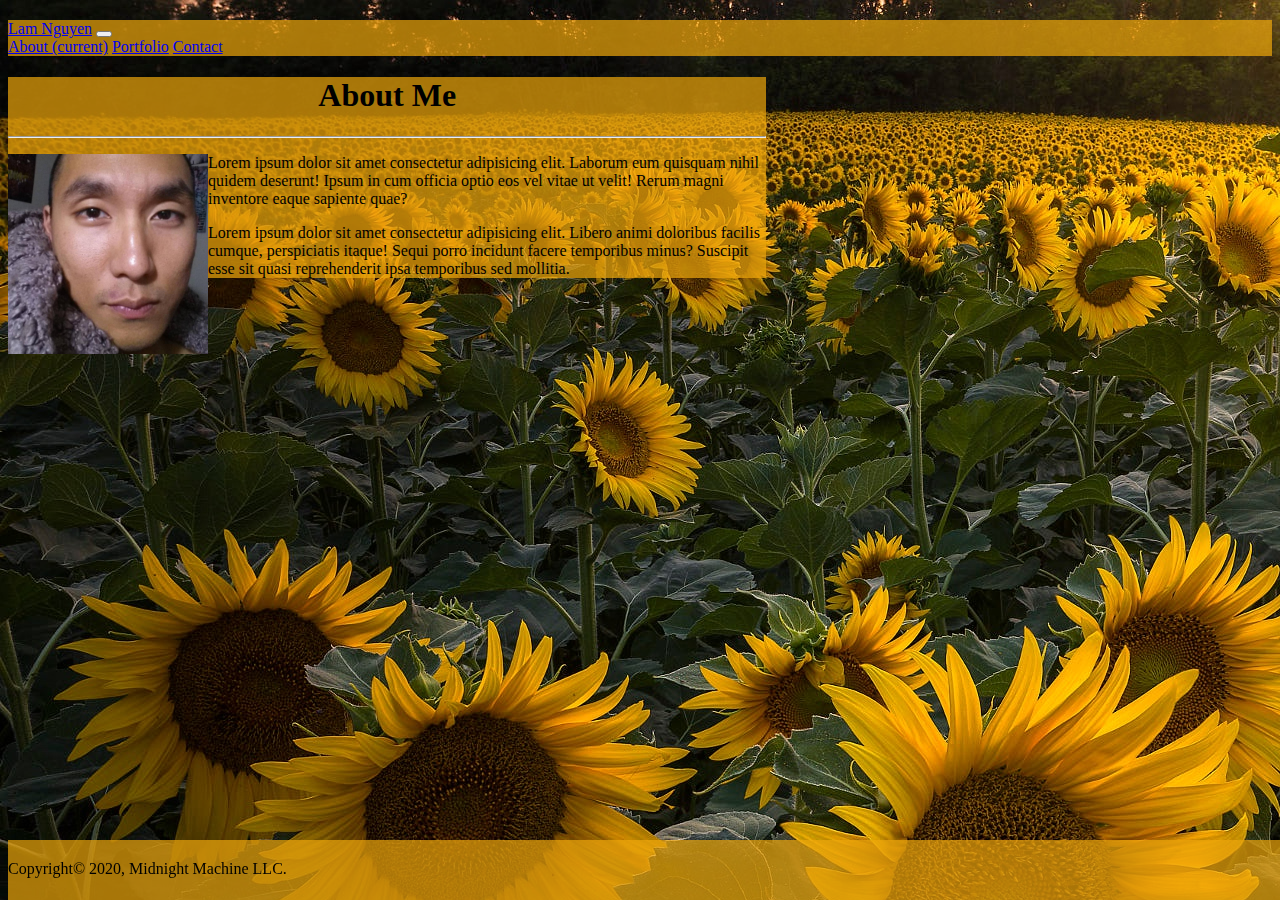
<file: index.html>
<!DOCTYPE html>
<html lang="en">
<head>
    <meta charset="UTF-8">
    <meta name="viewport" content="width=device-width, initial-scale=1.0">
    <title>Lam Nguyen Portfolio- Home Page</title>

    <!--CSS Bootstrap Reference-->
    <link 
        rel="stylesheet" 
        href="https://stackpath.bootstrapcdn.com/bootstrap/4.5.0/css/bootstrap.min.css" integrity="sha384-9aIt2nRpC12Uk9gS9baDl411NQApFmC26EwAOH8WgZl5MYYxFfc+NcPb1dKGj7Sk" crossorigin="anonymous"
    >
    <!--Local CSS Reference-->
    <link
        rel="stylesheet"
        type="text/css"
        href="assets/styles/styles.css"
    >

</head>
<body>
    
    <nav class="navbar navbar-expand-lg navbar-light">
        <div class="container headingformats">
            <a class="navbar-brand" href="#">Lam Nguyen</a>
            <button class="navbar-toggler" type="button" data-toggle="collapse" data-target="#navbarNavAltMarkup" aria-controls="navbarNavAltMarkup" aria-expanded="false" aria-label="Toggle navigation">
                <span class="navbar-toggler-icon"></span>
              </button>
              <div class="collapse navbar-collapse justify-content-end" id="navbarNavAltMarkup">
                <div class="navbar-nav">
                  <a class="nav-item nav-link" href="index.html">About <span class="sr-only">(current)</span></a>
                  <a class="nav-item nav-link" href="portfolio.html">Portfolio</a>
                  <a class="nav-item nav-link" href="contact.html">Contact</a>
                </div>
              </div>
        </div>
    </nav>

    <main class="container p-2 my-4">

        <h1 class="headingformats">About Me</h1>
        <hr>
        
        <article class="row">
            <article class="col-12 mt-3 p-3">
                <article>
                    <img 
                        src="assets/images/Lam_Profile.jpg" 
                        alt="Profile image of man named Lam Nguyen" 
                        class="aboutImg mr-4 mb-4" 
                        width="200px" 
                        height="200px"
                    >
                    <p>
                        Lorem ipsum dolor sit amet consectetur adipisicing elit. Laborum eum quisquam nihil quidem deserunt! Ipsum in cum officia optio eos vel vitae ut velit! Rerum magni inventore eaque sapiente quae?
                    </p>
                    <p>
                        Lorem ipsum dolor sit amet consectetur adipisicing elit. Libero animi doloribus facilis cumque, perspiciatis itaque! Sequi porro incidunt facere temporibus minus? Suscipit esse sit quasi reprehenderit ipsa temporibus sed mollitia.
                    </p>
                </article> 
            </article>
        </article>

    </main>

      <footer class="footer">
        <div class="container text-center">
          <p class="pt-3">Copyright&copy 2020, Midnight Machine LLC.</p>
        </div>
      </footer>

    <!-- JS, Popper.js, and jQuery Bootstrap Reference -->
    <script 
        src="https://code.jquery.com/jquery-3.5.1.slim.min.js" integrity="sha384-DfXdz2htPH0lsSSs5nCTpuj/zy4C+OGpamoFVy38MVBnE+IbbVYUew+OrCXaRkfj" crossorigin="anonymous">
    </script>
    <script 
        src="https://cdn.jsdelivr.net/npm/popper.js@1.16.0/dist/umd/popper.min.js" integrity="sha384-Q6E9RHvbIyZFJoft+2mJbHaEWldlvI9IOYy5n3zV9zzTtmI3UksdQRVvoxMfooAo" crossorigin="anonymous">
    </script>
    <script 
        src="https://stackpath.bootstrapcdn.com/bootstrap/4.5.0/js/bootstrap.min.js" integrity="sha384-OgVRvuATP1z7JjHLkuOU7Xw704+h835Lr+6QL9UvYjZE3Ipu6Tp75j7Bh/kR0JKI" crossorigin="anonymous">
    </script>

</body>
</html>
</file>
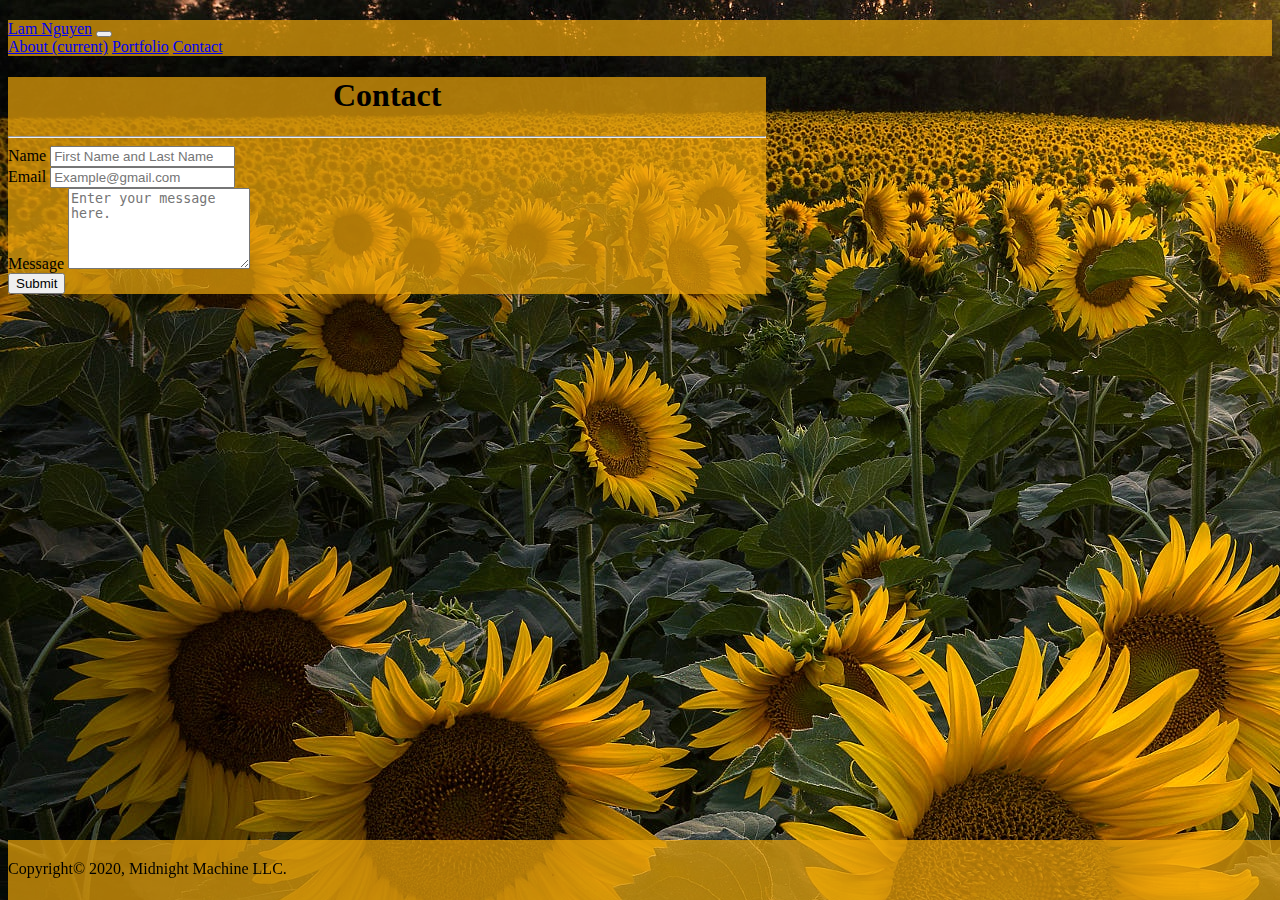
<file: contact.html>
<!DOCTYPE html>
<html lang="en">
<head>
    <meta charset="UTF-8">
    <meta name="viewport" content="width=device-width, initial-scale=1.0">
    <title>Lam Nguyen Portfolio- Contact Page</title>

    <!--CSS Bootstrap Reference-->
    <link 
        rel="stylesheet" 
        href="https://stackpath.bootstrapcdn.com/bootstrap/4.5.0/css/bootstrap.min.css" 
        integrity="sha384-9aIt2nRpC12Uk9gS9baDl411NQApFmC26EwAOH8WgZl5MYYxFfc+NcPb1dKGj7Sk" 
        crossorigin="anonymous"
    >

      <!--Local Stylesheet-->
      <link
      rel="stylesheet"
      type="text/css"
      href="assets/styles/styles.css"
  >
</head>

<body>

   <!-- Navigation Bar for webpage taken off Bootstrap -->
    <nav class="navbar navbar-expand-lg navbar-light">
        <div class="container headingformats">
            <a class="navbar-brand" href="#">Lam Nguyen</a>
            <button class="navbar-toggler" type="button" data-toggle="collapse" data-target="#navbarNavAltMarkup" aria-controls="navbarNavAltMarkup" aria-expanded="false" aria-label="Toggle navigation">
                <span class="navbar-toggler-icon"></span>
              </button>
              <div class="collapse navbar-collapse justify-content-end" id="navbarNavAltMarkup">
                <div class="navbar-nav">
                  <a class="nav-item nav-link" href="index.html">About <span class="sr-only">(current)</span></a>
                  <a class="nav-item nav-link" href="portfolio.html">Portfolio</a>
                  <a class="nav-item nav-link" href="contact.html">Contact</a>
                </div>
              </div>
        </div>
    </nav>

  
    <!-- This section contains the html for the contact form. 
        The formatting for this form was taken off Bootstrap. -->
    <main class="container p-2 my-4">

      <h1 class="headingformats">Contact</h1>
      <hr>

        <article class= "row justify-content-center">
            <article class="col-sm-12">
                <form>
                    <article class="form-group">
                      <label for="formGroupExampleInput">Name</label>
                      <input type="text" class="form-control" id="formGroupExampleInput" placeholder="First Name and Last Name">
                    </article>
                    <article class="form-group">
                      <label for="formGroupExampleInput2">Email</label>
                      <input type="text" class="form-control" id="formGroupExampleInput2" placeholder="Example@gmail.com">
                    </article>
                    <article class="form-group">
                      <label for="exampleFormControlTextarea1">Message</label>
                      <textarea class="form-control" id="exampleFormControlTextarea1" rows="5" placeholder="Enter your message here."></textarea>
                    </article>
                    <button type="submit" class="btn btn-primary mb-2">Submit</button>
                    
                  </form>
            </article>
        </article>

    </main>

    <footer class="footer">
        <div class="container text-center">
          <p class="pt-3">Copyright&copy 2020, Midnight Machine LLC.</p>
        </div>
    </footer>

    <!-- JS, Popper.js, and jQuery Bootstrap Reference -->
    <script 
        src="https://code.jquery.com/jquery-3.5.1.slim.min.js" integrity="sha384-DfXdz2htPH0lsSSs5nCTpuj/zy4C+OGpamoFVy38MVBnE+IbbVYUew+OrCXaRkfj" crossorigin="anonymous">
    </script>
    <script 
        src="https://cdn.jsdelivr.net/npm/popper.js@1.16.0/dist/umd/popper.min.js" integrity="sha384-Q6E9RHvbIyZFJoft+2mJbHaEWldlvI9IOYy5n3zV9zzTtmI3UksdQRVvoxMfooAo" crossorigin="anonymous">
    </script>
    <script 
        src="https://stackpath.bootstrapcdn.com/bootstrap/4.5.0/js/bootstrap.min.js" integrity="sha384-OgVRvuATP1z7JjHLkuOU7Xw704+h835Lr+6QL9UvYjZE3Ipu6Tp75j7Bh/kR0JKI" crossorigin="anonymous">
    </script>

</body>
</html>
</file>
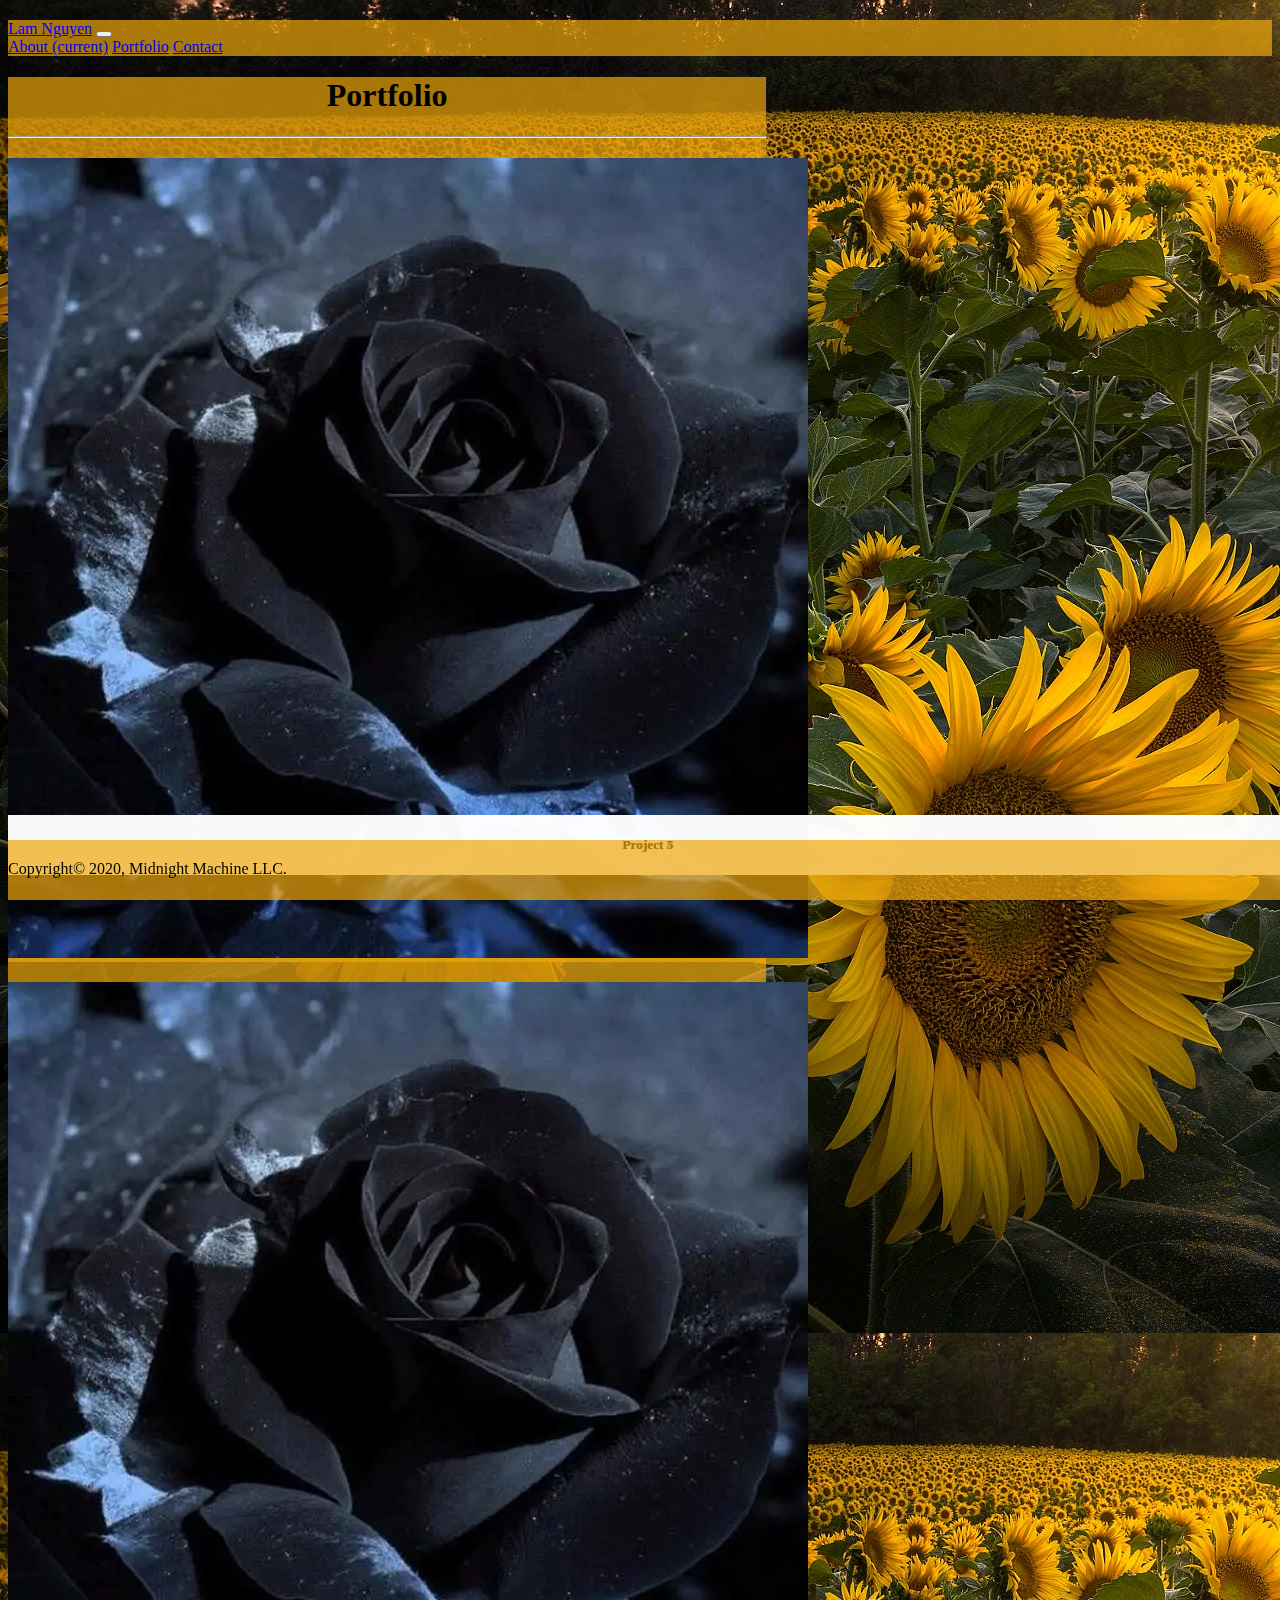
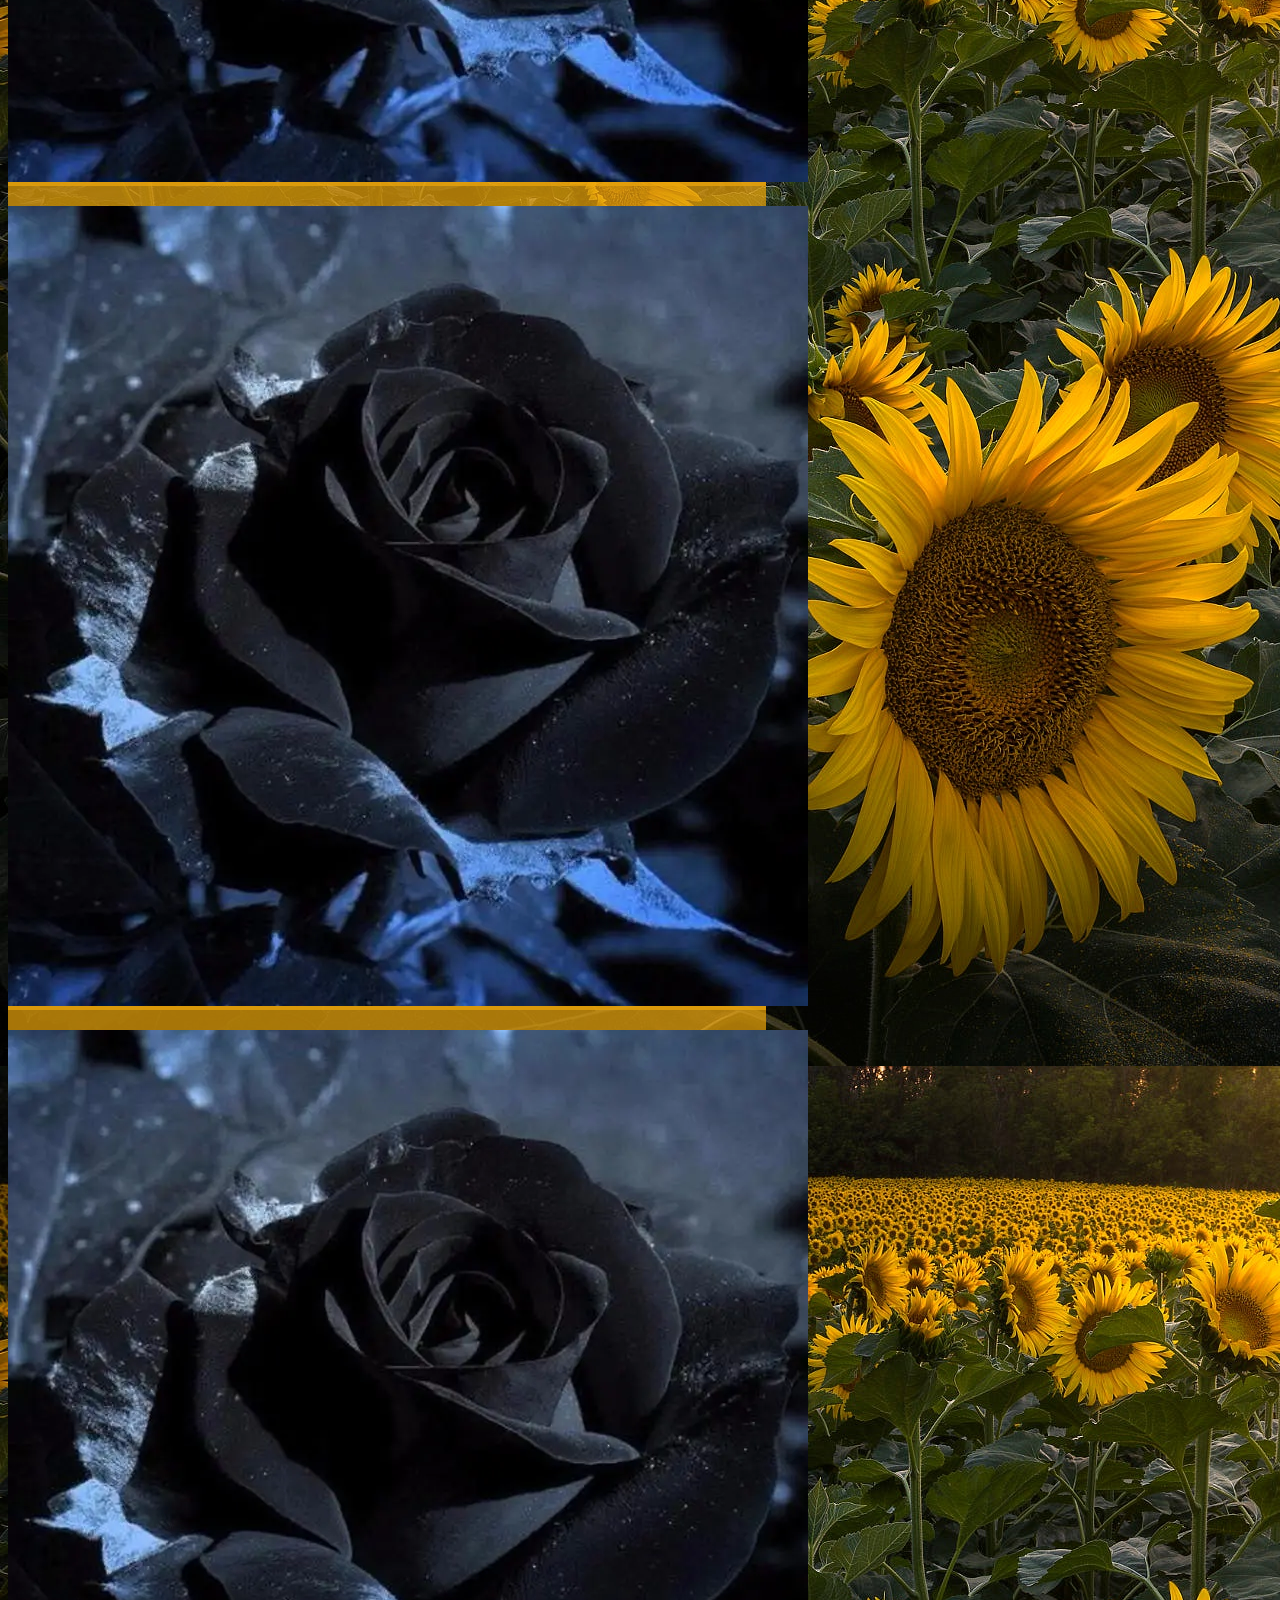
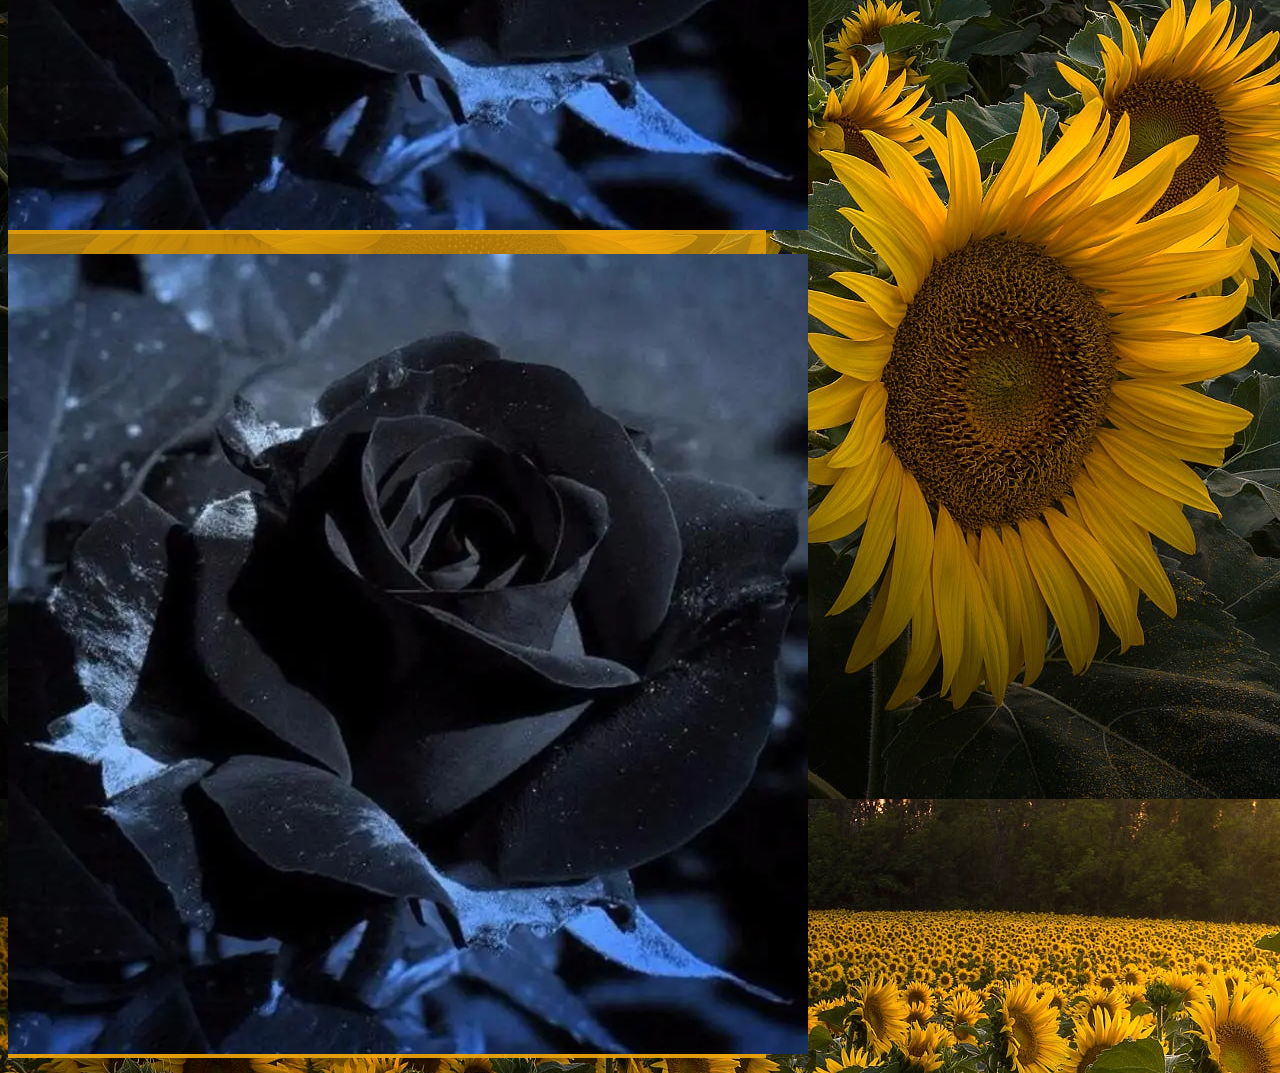
<file: portfolio.html>
<!DOCTYPE html>
<html lang="en">
<head>
    <meta charset="UTF-8">
    <meta name="viewport" content="width=device-width, initial-scale=1.0">
    <title>Lam Nguyen Portfolio- Portfolio</title>

    <!--CSS Bootstrap Reference-->
    <link 
        rel="stylesheet" 
        href="https://stackpath.bootstrapcdn.com/bootstrap/4.5.0/css/bootstrap.min.css"
        integrity="sha384-9aIt2nRpC12Uk9gS9baDl411NQApFmC26EwAOH8WgZl5MYYxFfc+NcPb1dKGj7Sk"
        crossorigin="anonymous"
    >
    <!--Local Stylesheet-->
    <link
        rel="stylesheet"
        type="text/css"
        href="assets/styles/styles.css"
    >

</head>
<body>

    <nav class="navbar navbar-expand-lg navbar-light">
        <div class="container headingformats">
            <a class="navbar-brand" href="#">Lam Nguyen</a>
            <button class="navbar-toggler" type="button" data-toggle="collapse" data-target="#navbarNavAltMarkup" aria-controls="navbarNavAltMarkup" aria-expanded="false" aria-label="Toggle navigation">
                <span class="navbar-toggler-icon"></span>
              </button>

              <div class="collapse navbar-collapse justify-content-end" id="navbarNavAltMarkup">
                <div class="navbar-nav">
                  <a class="nav-item nav-link" href="index.html">About <span class="sr-only">(current)</span></a>
                  <a class="nav-item nav-link" href="portfolio.html">Portfolio</a>
                  <a class="nav-item nav-link" href="contact.html">Contact</a>
                </div>
              </div>
        </div>
    </nav>


    <main class="container p-2 mb-5">

        <h1 class="headingformats">Portfolio</h1>
        <hr>

        <article class="row">

                <article class= "col-sm-6 mt-3 p-3">
                    <article class="card">
                        <img 
                            src="assets/images/black_rose.jpg"
                            class="card-img-top img-fluid"
                        >
                        <article class="card-body myLabel">
                           <h5 class="bg title">Project 1</h5> 
                        </article>
                    </article>
                </article>

                <article class= "col-sm-6 mt-3 p-3">
                    <article class="card">
                        <img 
                            src="assets/images/black_rose.jpg"
                            class="card-img-top img-fluid"    
                        >
                        <article class="card-body myLabel">
                            <h5 class="bg title">Project 2</h5>
                        </article>
                    </article>
                </article>

        </article>
        <article class="row">
                <article class= "col-sm-6">
                    <article class="card">
                        <img 
                            src="assets/images/black_rose.jpg"
                            class="card-img-top img-fluid"
                        >
                        <article class="card-body myLabel">
                            <h5 class="bg title">Project 3</h5>
                        </article>
                    </article>
                </article>

                <article class= "col-sm-6">
                    <article class="card">
                        <img 
                            src="assets/images/black_rose.jpg"
                            class="card-img-top img-fluid"
                        >
                        <article class="card-body myLabel">
                            <h5 class="bg title">Project 4</h5>
                        </article>
                    </article>
                </article>
        </article>
        <article class="row">

                <article class= "col-sm-6">
                    <article class="card">
                        <img 
                            src="assets/images/black_rose.jpg"
                            class="card-img-top img-fluid"
                        >
                        <article class="card-body myLabel">
                            <h5 class="card-title">Project 5</h5>
                        </article>
                    </article>
                </article>

        </article>    

    </main>


    <footer class="footer">
        <div class="container text-center">
          <p class="pt-3">Copyright&copy 2020, Midnight Machine LLC.</p>
        </div>
      </footer>



    
    <!-- JS, Popper.js, and jQuery Bootstrap Reference -->
    <script 
        src="https://code.jquery.com/jquery-3.5.1.slim.min.js" integrity="sha384-DfXdz2htPH0lsSSs5nCTpuj/zy4C+OGpamoFVy38MVBnE+IbbVYUew+OrCXaRkfj" crossorigin="anonymous">
    </script>
    <script 
        src="https://cdn.jsdelivr.net/npm/popper.js@1.16.0/dist/umd/popper.min.js" integrity="sha384-Q6E9RHvbIyZFJoft+2mJbHaEWldlvI9IOYy5n3zV9zzTtmI3UksdQRVvoxMfooAo" crossorigin="anonymous">
    </script>
    <script 
        src="https://stackpath.bootstrapcdn.com/bootstrap/4.5.0/js/bootstrap.min.js" integrity="sha384-OgVRvuATP1z7JjHLkuOU7Xw704+h835Lr+6QL9UvYjZE3Ipu6Tp75j7Bh/kR0JKI" crossorigin="anonymous">
    </script>

</body>
</html>
</file>
<file: assets/styles/styles.css>
body {
    background-image: url("../images/Tennis.jpg");
}

main, footer, nav {
    background-color: rgba(238, 166, 11, 0.7);
}

footer {
    position: fixed;
    bottom: 0;
    height: 60px;
    width: 100%;
}

.aboutImg {
    float: left;
}

.container {
    width: 60%;
    margin-top: 20px;
}

h1,h2,h3,h4,h5 {
    text-align: center;

}

.myLabel{ 
    background-color: rgba(255, 255, 255, 0.5);
    position: absolute;
    bottom: 25px;
    width: 100%;
    padding: 0px;
}

.card {
    margin-top: 20px;
    margin-bottom: 15px;
    background-color: rgba(238, 166, 11, 0.7);
    bottom: 10%;
    width: 100%;
}
</file>
